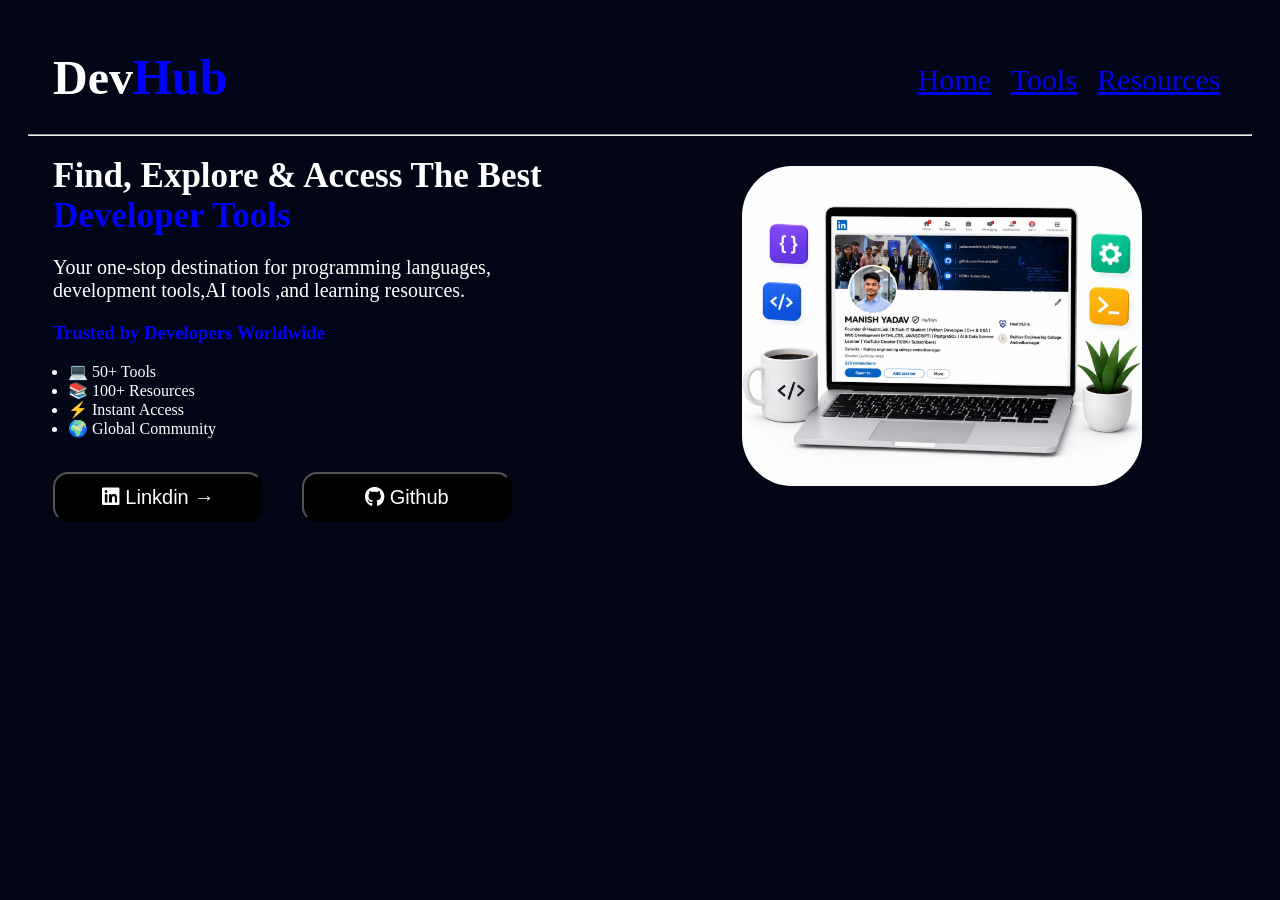
<file: index.html>
<!DOCTYPE html>
<html lang="en">
<head>
    <meta charset="UTF-8">
    <meta name="viewport" content="width=device-width, initial-scale=1.0">
    <link rel="stylesheet" href="/style/style.css"/>
    <link rel="stylesheet" href="mainFile/tools/style.css">
    <link rel="stylesheet" href="mainFile/resources/style.css">
    <!-- fro different different icon -->
     <link rel="stylesheet" href="https://cdnjs.cloudflare.com/ajax/libs/font-awesome/6.5.2/css/all.min.css"> 
    <title>DEVHUB</title>
</head>
<body>
    <section>
        <h1>
            <span id="dev">Dev<span id="hub">Hub</span></span> 
        </h1>
        <nav>
            <a href="index.html">Home</a>
            <a href="mainFile/tools/index.html">Tools</a>
            <!-- <a href="about">About</a> -->
            <a href="mainFile/resources/index.html">Resources</a>
        </nav>
    </section>
    <hr>
    <div>
        <h2>
            <span class="P1">Find, Explore & Access The Best<br></span>
            <span class="P2">Developer Tools</span>
        </h2>
    </div>
    
    <div >
        <p class="para1">Your one-stop destination for programming languages, <br>
           development tools,AI tools ,and learning resources.
        </p>
        <h3 class="sub"><b></b>Trusted by Developers Worldwide</b></h3>
        <div class="list">
            <ul>
                <li>💻 50+ Tools</li>
                <li>📚 100+ Resources</li>
                <li>⚡ Instant Access</li>
                <li>🌍 Global Community</li>
            </ul>
        </div>
    <br>
    <div class="inline">
        <span class="link">
        <button class="linkdin">
          <i class="fa-brands fa-linkedin"></i>
          <a href="https://www.linkedin.com/in/manish-yadav-359412340?utm_source=share_via&utm_content=profile&utm_medium=member_android">Linkdin →</a> 
        </button>
        <button class="Git">
            <i class="fa-brands fa-github"></i> 
            <a href="https://github.com/x-manish62">Github</a>
        </button>
        </span>
        <div class="img1" >
        <img class="img" src="/photo/image.jpg"> 
        </div>
    </div>
</body>
</html>
</file>
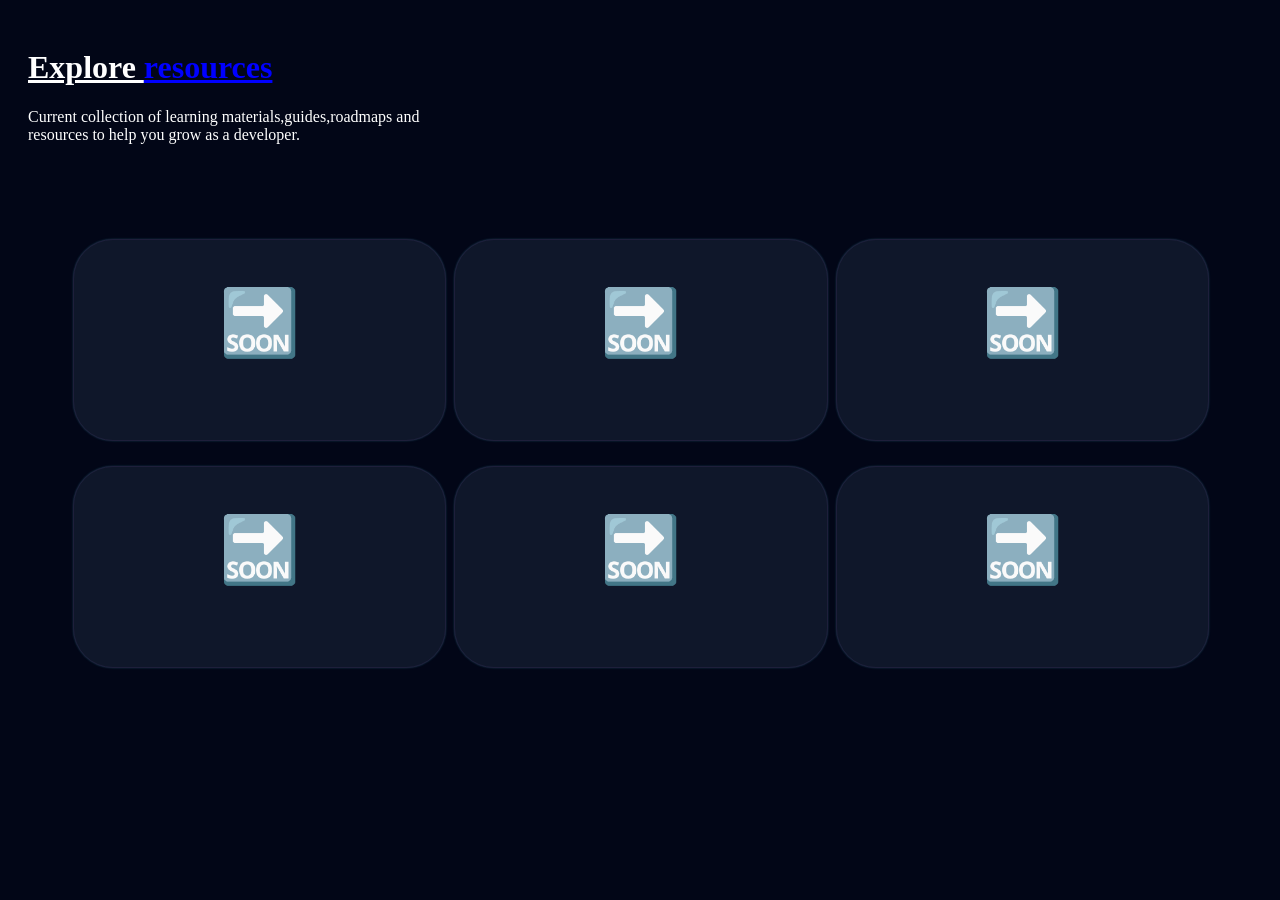
<file: mainFile/resources/index.html>
<!DOCTYPE html>
<html lang="en">
<head>
    <meta charset="UTF-8">
    <meta name="viewport" content="width=device-width, initial-scale=1.0">
    <!-- google icon -->
     <link rel="stylesheet" href="https://fonts.googleapis.com/css2?family=Material+Symbols+Outlined:opsz,wght,FILL,GRAD@24,400,0,0&icon_names=description" />
    <link rel="stylesheet" href="https://fonts.googleapis.com/css2?family=Material+Symbols+Outlined:opsz,wght,FILL,GRAD@20..48,100..700,0..1,-50..200&icon_names=description" />
    <link rel="stylesheet" href="style.css"/>
    <title>Resources</title>
</head>
<body>
    <div class="header">
        <h1>
        <span class="h1p">Explore </span>
        <span class="h2p">resources</span>
        </h1>
        <p>Current collection of learning materials,guides,roadmaps and <br>resources to help you grow as a developer.</p>
    </div>
    <div id="resourceContainer">
        <div class="resources"><p class="notes"> 🔜</p></div>
        <div class="resources"><p class="course"> 🔜</p></div>
        <div class="resources"><p class="roadmap"> 🔜</p></div>
        <div class="resources"><p class="documents"> 🔜</p></div>
        <div class="resources"><p class="practice"> 🔜</p></div>
        <div class="resources"><p class="websites"> 🔜</p></div>
    </div>
</body>
</html>
</file>
<file: style/style.css>
body{
    background-color: rgb(17,24,39);
}
#dev{
    color:rgb(255, 255, 255);
    font-size: 48px;
    width:50%;
}
#hub{
    color:#0000ff;
    font-size:50px;
    width:50%;
}
nav{
    display:flex;
    margin-left:690px;
    margin-top:35px;
    gap:20px;
    text-decoration: none;
    color:white;
    font-size: 30px;
    
}
section{
    display: flex;
    margin-left:25px;
}
.P1{
    color:rgb(255, 255, 255);
    margin-left: 25px;
    font-size:35px;
    width:40%;
}
.P2{
    color:#0000ff;
    margin-left: 25px;
    font-size:35px;
    width:40%;
}
.para1{
    color:rgb(255, 255, 255);
    font-size:20px;
    margin-left:25px;
    width:40%;
}
 .linkdin{
    color: rgb(255, 255, 255);
    background-color: rgb(0, 0, 0);
    height:50px;
    width:210px;
    margin-left: 25px;
    padding:10px;
    font-size:20px;
    border-radius: 15px;
    padding:10px;
}
.linkdin a{
    color :white;
    text-decoration:none;
}
.Git{
    color: rgb(255, 255, 255);
    background-color: rgb(0, 0, 0);
    height:50px;
    width:210px;
    padding:10px;
    font-size:20px;
    margin-left: 35px;
    border-radius: 15px;

}
.Git a{
    text-decoration: none;
    color:white;
}
.inline{
    display: flex;
    gap:20px;
    flex-wrap:nowrap;
}
div .img{
    height:autopx;
    width:400px;
    max-width: 100%;
    margin-left: 210px;
    margin-top:-330px;
    border-radius: 50px;
    box-shadow: around aqua;
    animation: float 6s ease-in-out infinite;
    
    
}
@keyframes float{
    0%{
        transform: translate(0,0);
    }

    25%{
        transform: translate(5px,-10px);
    }

    50%{
        transform: translate(0,-15px);
    }

    75%{
        transform: translate(-5px,-10px);
    }

    100%{
        transform: translate(0,0);
    }
}

.container{
    height:50px;
    width:1200px;
    background-color: rgb(0, 7, 41);
    margin-left: 25px;
}
.link:hover{
    height:50px;
}
.linkdin a:hover{
   color:red;
   width:30%


}
.Git a:hover{
    color:rgb(230, 36, 36);
}
.sub{
    margin-left: 25px;
    color:#0000ff;
}
.list{
    color:white;
}
/* MOBILE RESPONSIVE */

@media (max-width:768px){

    h2{
        font-size:32px;
        text-align:center;
    }

    .para1{
        text-align:center;
        font-size:16px;
    }

    .sub{
        text-align:center;
    }

    .list ul{
        text-align:center;
        padding:0;
    }

    .inline{

        display:flex;

        flex-direction:column;

        align-items:center;

        gap:20px;
    }

    .img{
        width:280px;
        height:auto;
    }

    .linkdin,
    .Git{
        width:200px;
    }

    nav{
        display:flex;
        justify-content:center;
        gap:15px;
        flex-wrap:wrap;
    }

    #dev{
        font-size:40px;
    }

    .P2{
        font-size:38px;
    }
}
</file>
<file: mainFile/tools/style.css>
body{
    background-color: rgb(2,6,23);
}
.maincontainer{
    display:grid;
    grid-template-columns:repeat(5,1fr);
  /*  if we need 6 columns */
    /* grid-template-rows: repeat(4,1fr);     if we need 4 rows */
    column-gap: 5px;
    row-gap: 5px;
    background-color: rgb(2,6,23);
    margin-top:40px;
   
}
.header1{
    color:white;
    margin:10px;

}
.tkt{
    color:blue;
}
.header .h3{
    color:white;
    margin:10px;
}
.container{
    width:100%;
    height:150px;
    border-radius: 20px;
    background-color:  rgb(15,23,42);
    border:1px solid rgb(30,31,59);
    box-shadow: 0px 0px 2px rgba(103, 227, 255, 0.25);
    justify-content: center;
    align-items: center;
    display:flex;
    transition: all 0.3s ease;
}
.container img{
    width:100px;
    height:100px;
}
.container:hover{
    transform: translateY(-10px) scale(1.03);
    box-shadow: 0px 15px 35px rgba(125,211,252,0.4);
    cursor:pointer;
}

@media(max-width:768px){

.maincontainer{
    grid-template-columns:repeat(2,1fr);
}

.container{
    height:120px;
}

.container img{
    width:60px;
    height:60px;
}
}




 /* here we are going to start given  size to icons
/* .vscode{
    height:100px;
    width:100px;
} */
/* .git{
    height:150px;
    width:150px;

/* } 
.github{
    height:100px;
    width:100px;
    margin-left: 55px;
    margin-top:18px;
}
.linkdin{
    height:100px;
    width:100px;
    margin-left: 55px;
    margin-top:18px;
}

.docker{
    height:100px;
    width:100px;
    margin-left: 55px;
    margin-top:5px;
}
.mongodb{
    height:100px;
    width:100px;
    margin-left: 55px;
    margin-top:18px;
}
.postman{
    height:100px;
    width:100px;
    margin-left: 55px;
    margin-top:18px;
}
.mysql{
    height:100px;
    width:100px;
    margin-left: 55px;
    margin-top:18px;
}
.vercel{
    height:100px;
    width:100px;
    margin-left: 55px;
    margin-top:18px;
}
.render{
    height:100px;
    width:100px;
    margin-left: 55px;
    margin-top:18px;
}
.html{
    height:100px;
    width:100px;
    margin-left: 55px;
    margin-top:18px;
}
.css{
    height:100px;
    width:100px;
    margin-left: 55px;
    margin-top:18px;
}
.javascript{
    height:100px;
    width:100px;
    margin-left: 55px;
    margin-top:18px;
}
.python{
    height:100px;
    width:100px;
    margin-left: 55px;
    margin-top:18px;
}
.cpp{
    height:100px;
    width:100px;
    margin-left: 55px;
    margin-top:18px;
}
.chatgpt{
    height:100px;
    width:100px;
    margin-left: 55px;
    margin-top:18px;
}
.canva{
    height:100px;
    width:100px;
    margin-left: 55px;
    margin-top:18px;
}
.replit{
    height:100px;
    width:100px;
    margin-left: 55px;
    margin-top:18px;
}
.leetcode{
    height:100px;
    width:100px;
    margin-left: 55px;
    margin-top:18px;
}
.hackerrank{
    height:100px;
    width:100px;
    margin-left: 55px;
    margin-top:18px;
} */
</file>
<file: mainFile/resources/style.css>
body{
    background-color: rgb(2,6,23);
    padding:20px;
}
.h1p{
    color:white;
    
}
.h2p{
    color:blue;
}
.h1p,.h2p{
      text-decoration: underline;
}
p{
    color:white;
}
#resourceContainer{
    display: grid;
    grid-template-columns: repeat(3,1fr);
    background-color:rgb(2,6,23);
    column-gap: 10px;
    row-gap: 10px;
    margin-top: 35px;
    padding:45px;
    
}
.resources{
    height:200px;
    width:100%;
    border-radius: 40px;
    background-color:  rgb(15,23,42);
    justify-content: center;
    text-align:center;
    display: flex;
    transition: all 0.3s ease;
    margin-top: 15px;
    border:1px solid rgb(30,31,59);
    box-shadow: 0px 0px 2px rgba(103, 227, 255, 0.25);
    
   
}
.notes{
    margin-top:45px;
    font-size: 65px;
}
.course{
    margin-top:45px;
    font-size: 65px;
}
.roadmap{
    margin-top:45px;
    font-size: 65px;
}
.practice{
    margin-top:45px;
    font-size: 65px;
}
.documents{
    margin-top:45px;
    font-size: 65px;
}
.websites{
    margin-top:45px;
    font-size: 65px;
}
.resources:hover{
    transform: translateY(-10px) scale(1.03);
    box-shadow: 0px 15px 35px rgba(125,211,252,0.4);
    cursor:pointer;
}
@media(max-width:768px){

#resourceContainer{
    grid-template-columns:repeat(2,1fr);
}

.container{
    height:120px;
}
}
</file>
